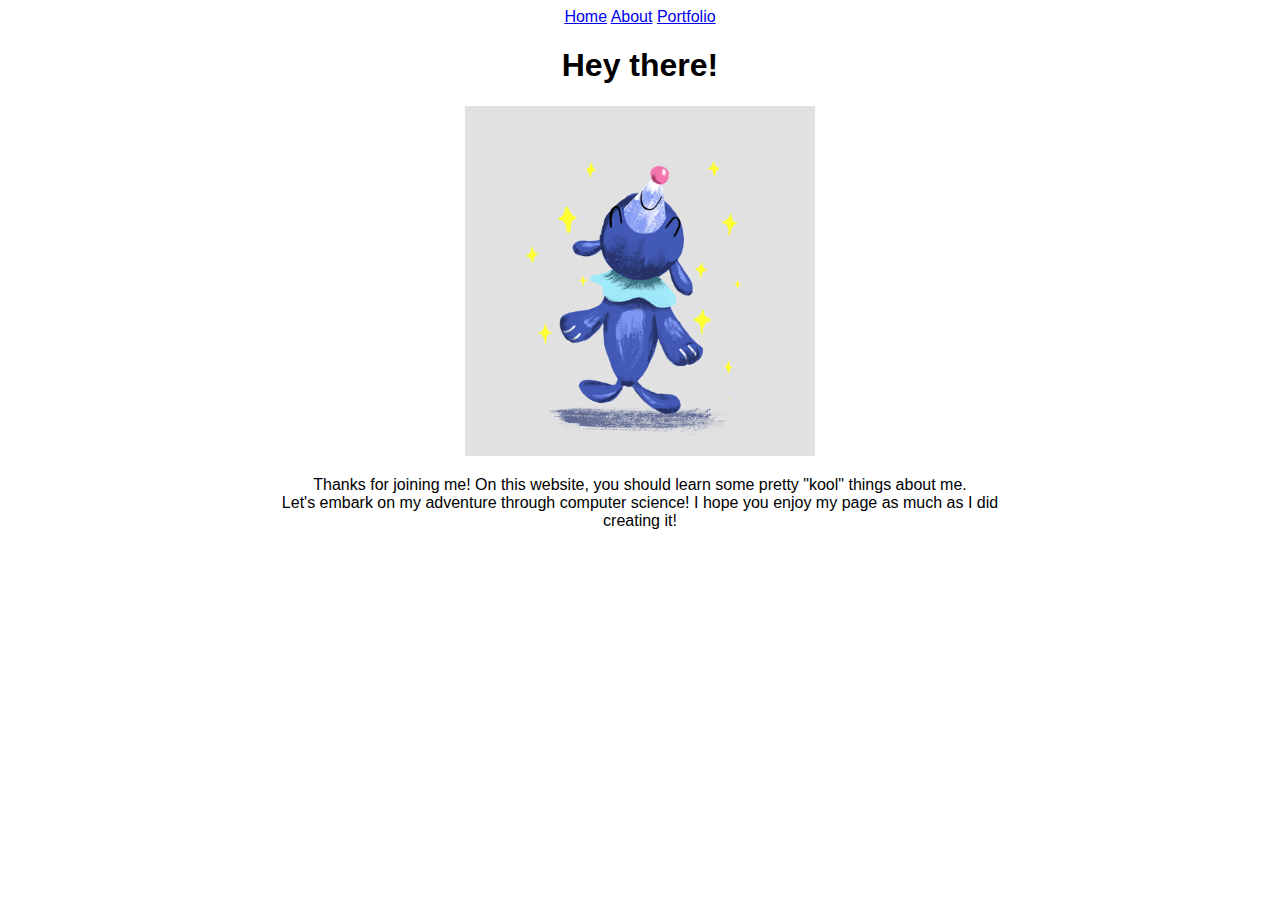
<file: my_website/index.html>
<!doctype html>
<html lang="en">
  <head>
    <meta charset="utf-8">
    <title>swag crib</title>
    <link href="index.css" rel="stylesheet" type="text/css">
    <link href="https://fonts.googleapis.com/css?family=Shadows+Into+Light+Two" rel="stylesheet">
    <link rel="icon" href="images/kentdinh.jpg"
  </head>
  <body>
    <navbar>
    <center>
      <a href="index.html">Home</a>
      <a href="about.html">About</a>
      <a href="portfolio.html">Portfolio</a>
      <h1>Hey there!</h1>
      <img src="images/popplio.gif" height=350px>
      <br>
      <p>Thanks for joining me! On this website, you should learn some pretty "kool" things about me.
      <br>
       Let's embark on my adventure through computer science! I hope you enjoy my page as much as I did
       <br>
       creating it!</p>
    </center>
    </navbar>
</html>
</file>
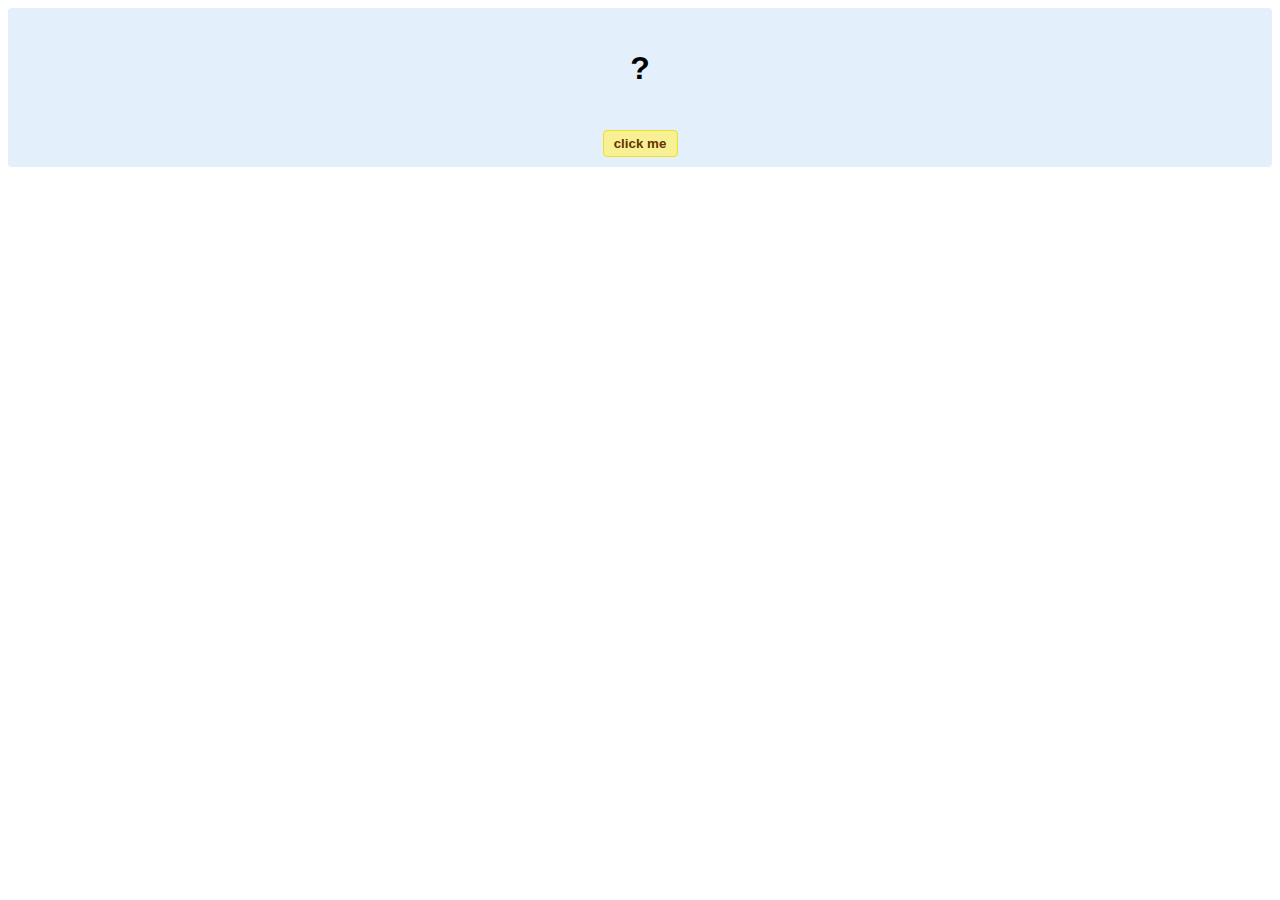
<file: hello-world.html>
<!DOCTYPE html>
<!-- HTML5 Hello world by kirupa - http://www.kirupa.com/html5/getting_your_feet_wet_html5_pg1.htm -->
<html lang="en-us">

<head>
<meta charset="utf-8">
<title>Hello...</title>
<style type="text/css">
#mainContent {
	font-family: Arial, Helvetica, sans-serif;
	font-size: xx-large;
	font-weight: bold;
	background-color: #E3F0FB;
	border-radius: 4px;
	padding: 10px;
	text-align: center;
}
.buttonStyle {
	border-radius: 4px;
	border: thin solid #F0E020;
	padding: 5px;
	background-color: #F8F094;
	font-family: "Segoe UI", Tahoma, Geneva, Verdana, sans-serif;
	font-weight: bold;
	color: #663300;
	width: 75px;
}

.buttonStyle:hover {
	border: thin solid #FFCC00;
	background-color: #FCF9D6;
	color: #996633;
	cursor: pointer;
}
.buttonStyle:active {
	border: thin solid #99CC00;
	background-color: #F5FFD2;
	color: #669900;
	cursor: pointer;
}

</style>
</head>

<body>
<div id="mainContent">
<p id="helloText">?</p>
<button id="clickButton" class="buttonStyle">click me</button>
</div>
<script> 
var myButton = document.getElementById("clickButton");
var myText = document.getElementById("helloText");

myButton.addEventListener('click', doSomething, false)

function doSomething() {
	myText.textContent = "hello, world!";
}
</script>

</body>
</html>
</file>
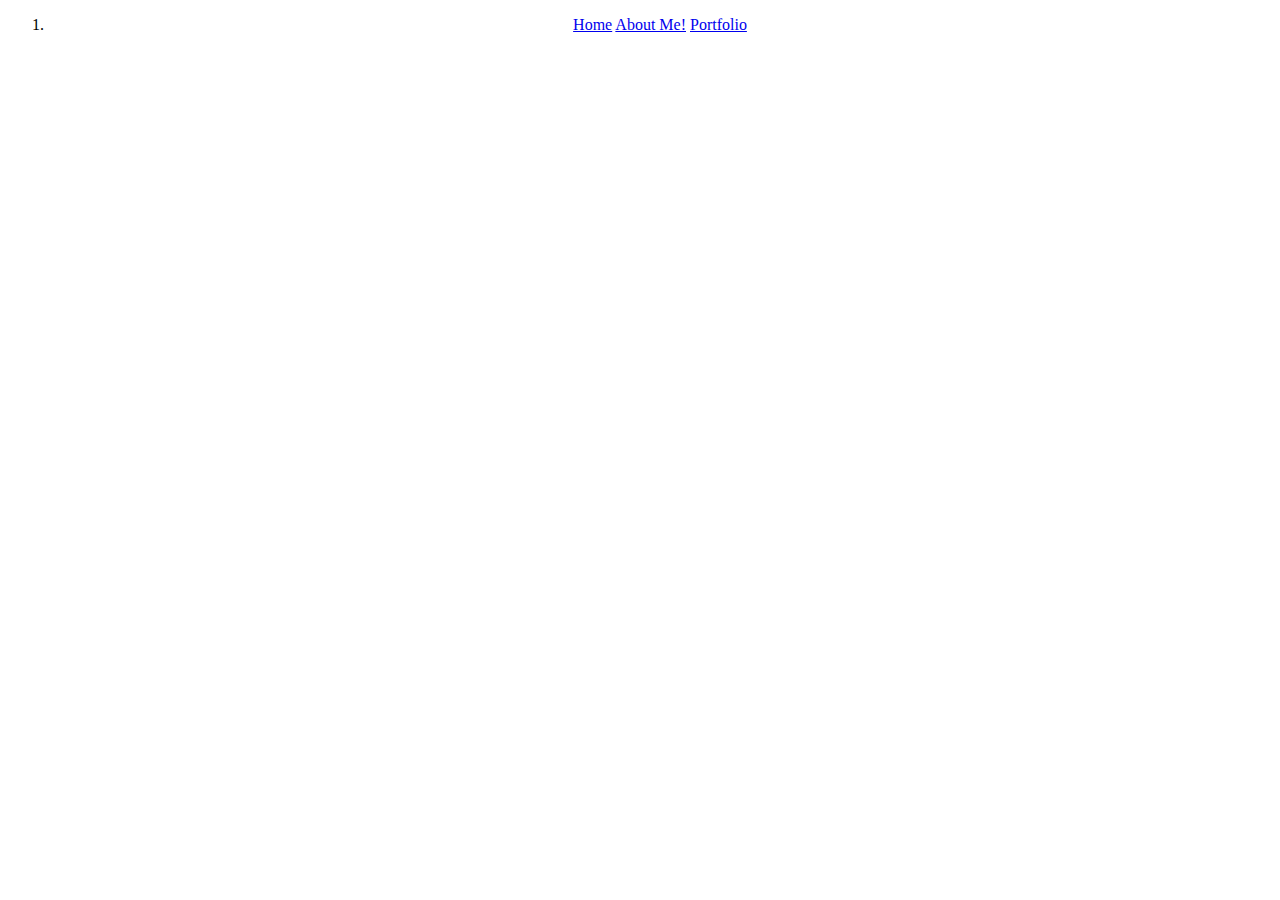
<file: navbar.html>
<!doctype html>
<html>
    <head>
        
    </head>
    <center>
    <ol>
        <li>
            <a href="index.html">Home</a>
            <a href="about.html">About Me!</a>
            <a href="portfolio.html">Portfolio</a>
        </li>
    </o>
    </center>
</html>
</file>
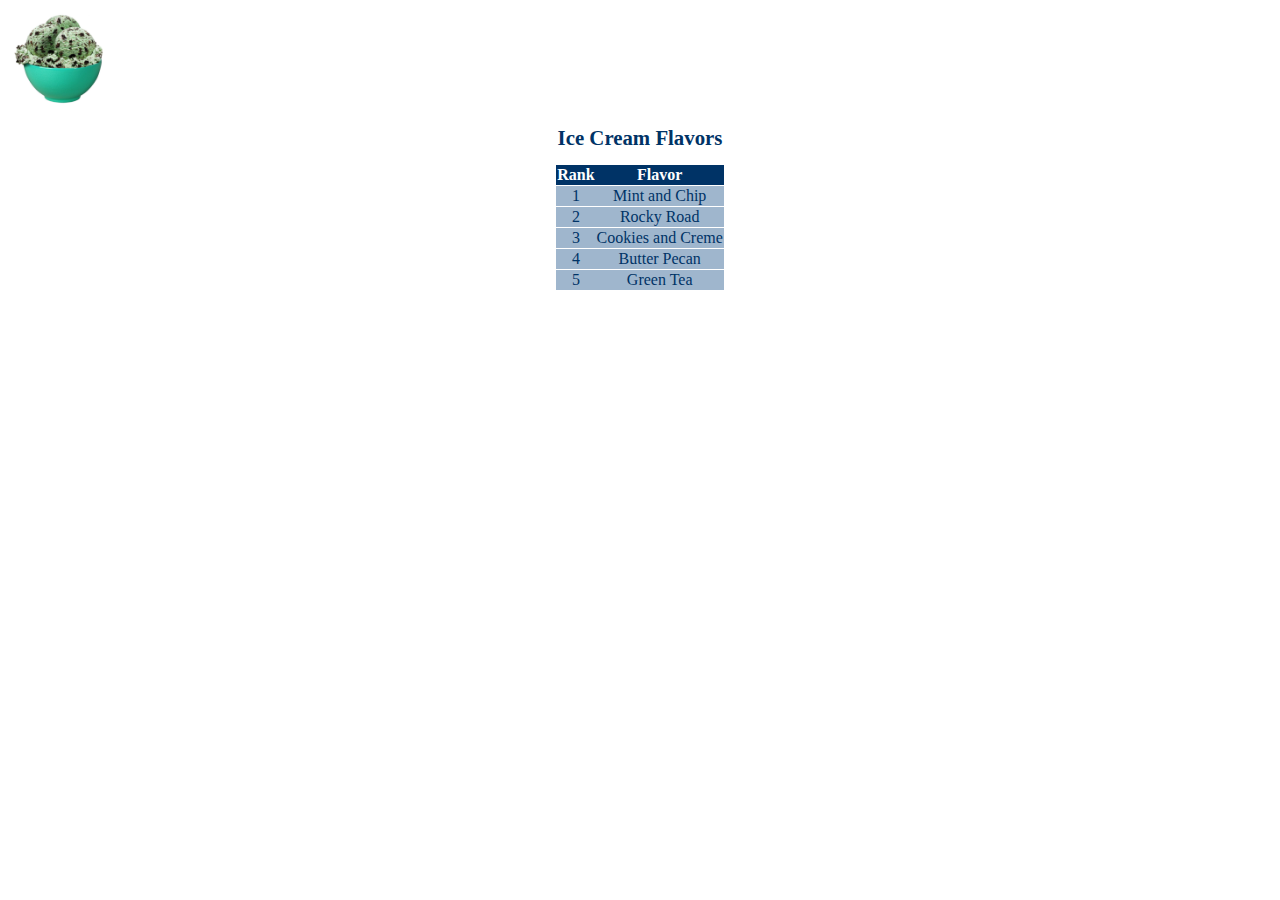
<file: my_website/ice.html>
<!doctype html>
<html>
    <head>
        <meta charset="utf-8">
        <title>ICE CREAM!</title>
        <img src="images/mint.jpg" height="100">
        <link href="icecream.css" rel="stylesheet" type="text/css">
    </head>
    <body>
        <h1>Ice Cream Flavors</h1>
        <table>
            <tr><th>Rank</th><th>Flavor</th></tr>
            <tr><td>1</td><td>Mint and Chip</td></tr>
            <tr><td>2</td><td>Rocky Road</td></tr>
            <tr><td>3</td><td>Cookies and Creme</td></tr>
            <tr><td>4</td><td>Butter Pecan</td></tr>
            <tr><td>5</td><td>Green Tea</td></tr>
        </table>
    </body>
</html>
</file>
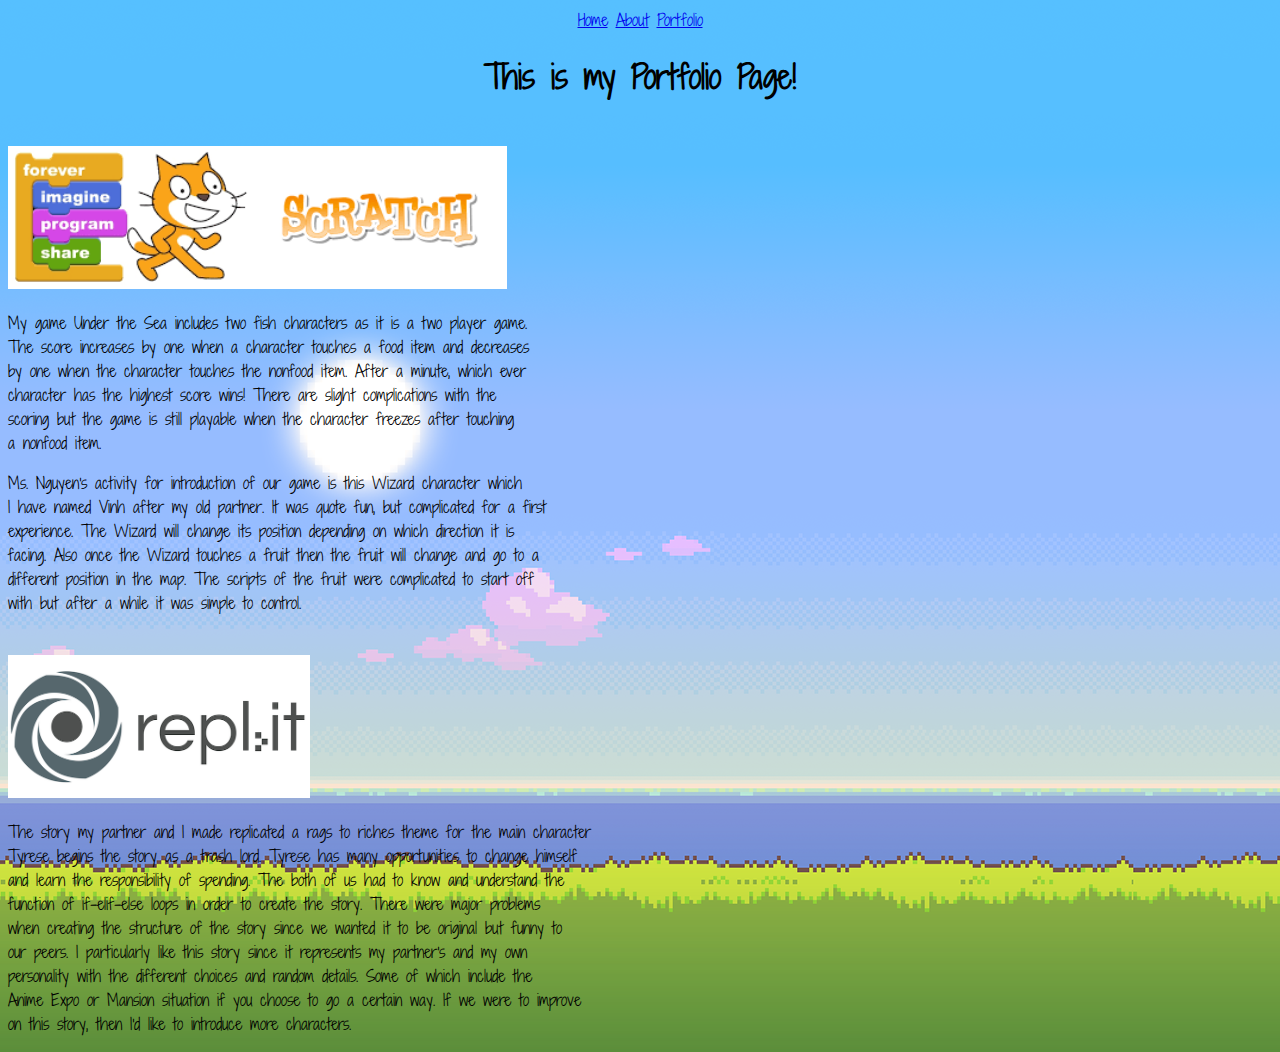
<file: my_website/portfolio.html>
<!doctype html>
	<html lang="en">
	 <link href="portfolio.css" rel="stylesheet" type="text/css">
	 <link rel="icon" href="images/kentdinh.jpg">
	  <head>
	    <meta charset="utf-8">
	    <title>Portfolio</title>
	  </head>
	  <body>
	    <center>
    <a href="index.html">Home</a>
    <a href="about.html">About</a>
    <a href="portfolio.html">Portfolio</a>
    <link href="https://fonts.googleapis.com/css?family=Shadows+Into+Light+Two" rel="stylesheet">

    <h1>This is my Portfolio Page!</h1>
      </center>
    <br>
    <a target="_blank" href="https://scratch.mit.edu/users/vokatelyn/">
      <img src="images/scratchlogo.png" height="143">
    </a>
    <br>
    <p>
      My game Under the Sea includes two fish characters as it is a two player game.
      <br>
      The score increases by one when a character touches a food item and decreases 
      <br>
      by one when the character touches the nonfood item. After a minute, which ever
      <br>
      character has the highest score wins! There are slight complications with the 
      <br>
      scoring but the game is still playable when the character freezes after touching
      <br>
      a nonfood item.
    </p>
    <p>
      Ms. Nguyen's activity for introduction of our game is this Wizard character which 
      <br>
      I have named Vinh after my old partner. It was quote fun, but complicated for a first
      <br>
      experience. The Wizard will change its position depending on which direction it is 
      <br>
      facing. Also once the Wizard touches a fruit then the fruit will change and go to a 
      <br>
      different position in the map. The scripts of the fruit were complicated to start off
      <br>
      with but after a while it was simple to control. 
    </p>

    <br>
    <a target="_blank" href="https://repl.it/FBhe/1">
      <img src="images/ri.png" height="143">
    </a>
    <br>
    <p>
      The story my partner and I made replicated a rags to riches theme for the main character
      <br>
      Tyrese begins the story as a trash lord. Tyrese has many opportunities to change himself 
      <br>
      and learn the responsibility of spending. The both of us had to know and understand the 
      <br>
      function of if-elif-else loops in order to create the story. There were major problems 
      <br>
      when creating the structure of the story since we wanted it to be original but funny to
      <br>
      our peers. I particularly like this story since it represents my partner's and my own 
      <br>
      personality with the different choices and random details. Some of which include the
      <br>
      Anime Expo or Mansion situation if you choose to go a certain way. If we were to improve
      <br>
      on this story, then I'd like to introduce more characters.
    </p>
	  </body>
	</html>
</file>
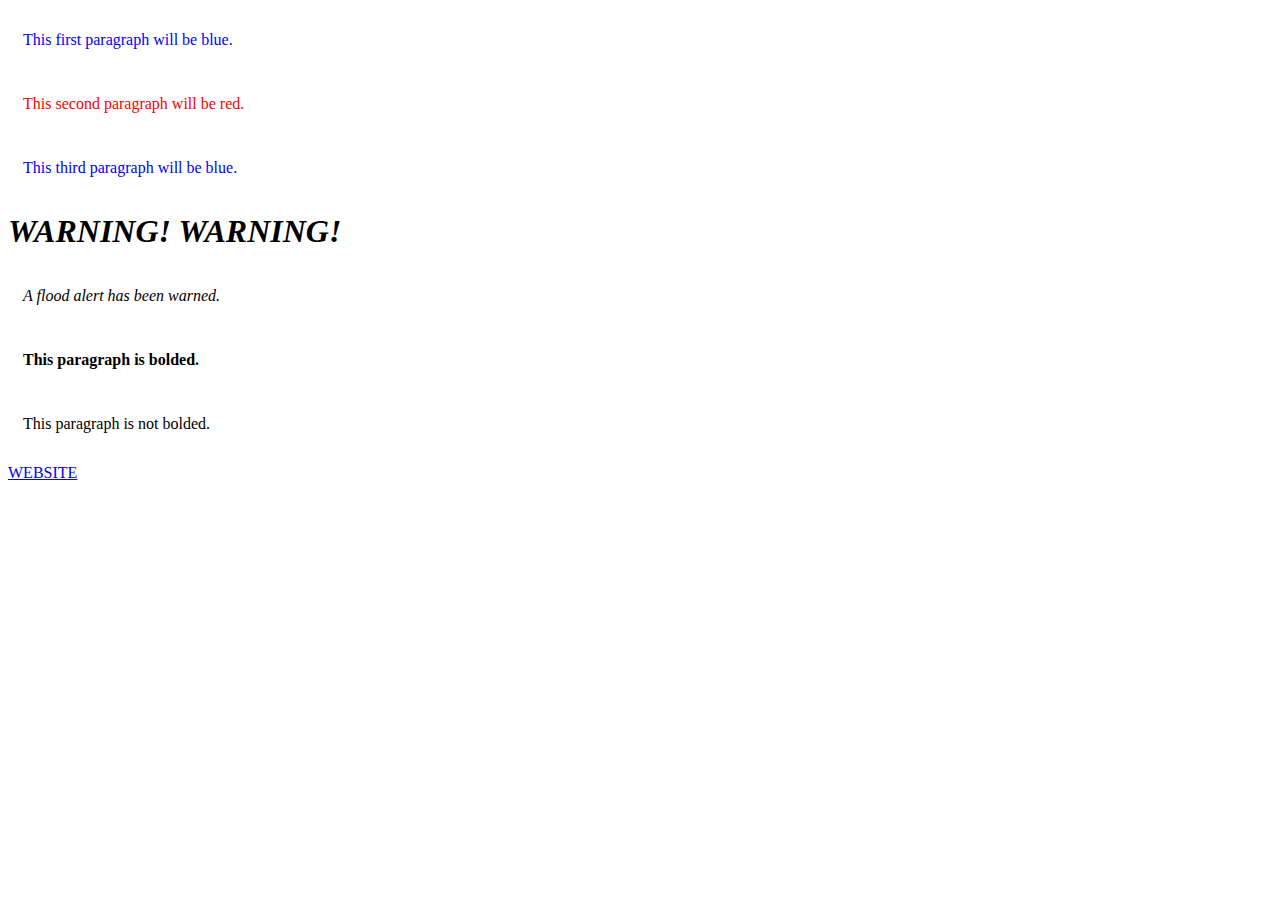
<file: my_website/practice.html>
<!DOCTYPE html>
<html>
	<head>
		<meta charset="UTF-8">
		<title>Practice</title>
		<link href="practice.css" rel="stylesheet" type="text/css">
	</head>
	<body>
		<!-- Slide 3 -->
		<p class="bluetext"> This first paragraph will be blue.</p>
		<p class="redtext"> This second paragraph will be red.</p>
		<p class="bluetext"> This third paragraph will be blue.</p>
		
		<!-- Slide 4 -->
		<h1 class="important">WARNING! WARNING!</h1>
		<p class="important">A flood alert has been warned.</p>
		
		<!-- Slide 5 -->
		<p id="mine">This paragraph is bolded.</p>
		<p>This paragraph is not bolded.</p>
		
		<!-- Slide 6 -->
		<a href="www.laquintahs.org" target="_blank">WEBSITE</a>
	</body>
</html>
</file>
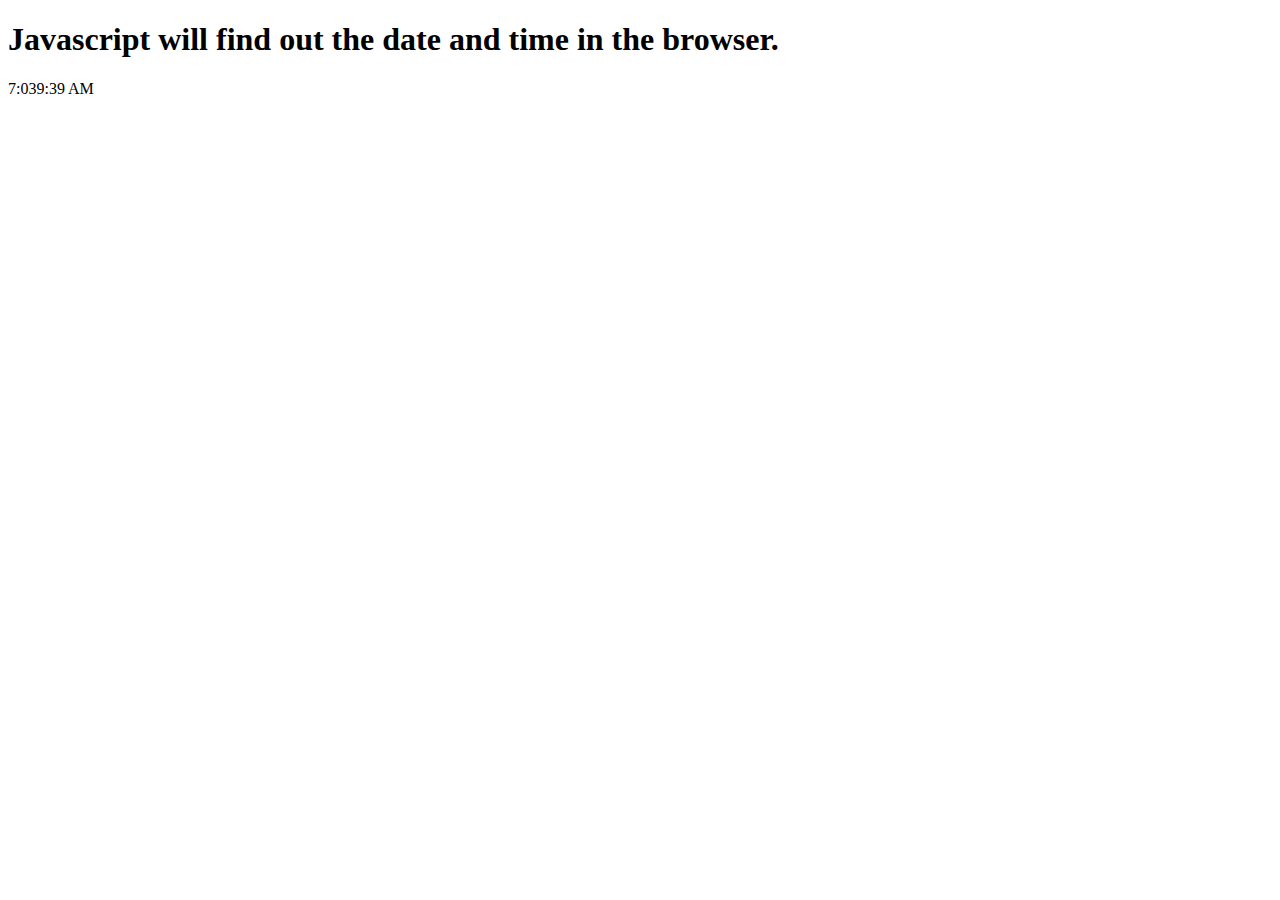
<file: my_website/images/javascriptpractice.html>
<!doctype html>
<html>
    <head>
        <meta charset="utf-8">
        <title>Javascript</title>
    </head>
    <body>
        <h1>
            Javascript will find out the date and time in the browser.
        </h1>
        <script type="text/javascript">
            var currentTime = new Date(); 
            var hours = currentTime.getHours();
            var minutes = currentTime.getMinutes();
            var seconds = currentTime.getSeconds();
            var suffix = "AM"; 
            
            if(seconds<10)
                seconds = "0" + seconds;
            if(minutes<10)
                minutes = "0" + seconds;
            if(hours>=12)
            {
                suffix ="PM";
                hours = hours - 12
            } 
            if(hours == 0)
                hours = 12
            document.write("<p>" + hours + ":" + minutes + ":" + seconds+ " " + suffix + "<p>");
        </script>
    </body>
</html>
</file>
<file: my_website/index.css>
body{
    background-image: url(http://s3.mirror.co.uk/mirror/ampp3d/2015/February/02/pizza_dancing.gif)
}
head{
    font-size: 100px;
}
html{
     font-family:"Arial", fantasy;
}
</file>
<file: my_website/icecream.css>
body{
    font-family:"Comic Sans MS", fantasy;
    color:#003366;
}
h1{
    font-size:1.3em;
    text-align:center;
}
table{
    margin-left:auto;
    margin-right:auto;
    text-align:left;
    border-collapse:collapse;
    cellspacing: 0px;
}
tr{
    border: 1px solid #ffffff;
    text-align: center;
    background-color: #9fb6cd;
}
th{
    text-align:center;
    color: #ffffff;
    background-color: #003366;
}
img{
    margin:auto center;
}
</file>
<file: my_website/portfolio.css>
body{
    background-image: url("images/pokemon.jpg") 
}
html{
    font-family: 'Shadows Into Light Two', cursive;
}
</file>
<file: my_website/practice.css>
p.bluetext{
    color:blue;
}

p.redtext{
    color:red;
}

.important{
    font-style: italic;
}
#mine{
    font-weight: bold;
}
p{
    padding: 15px;
    width: 50%;
}
</file>
